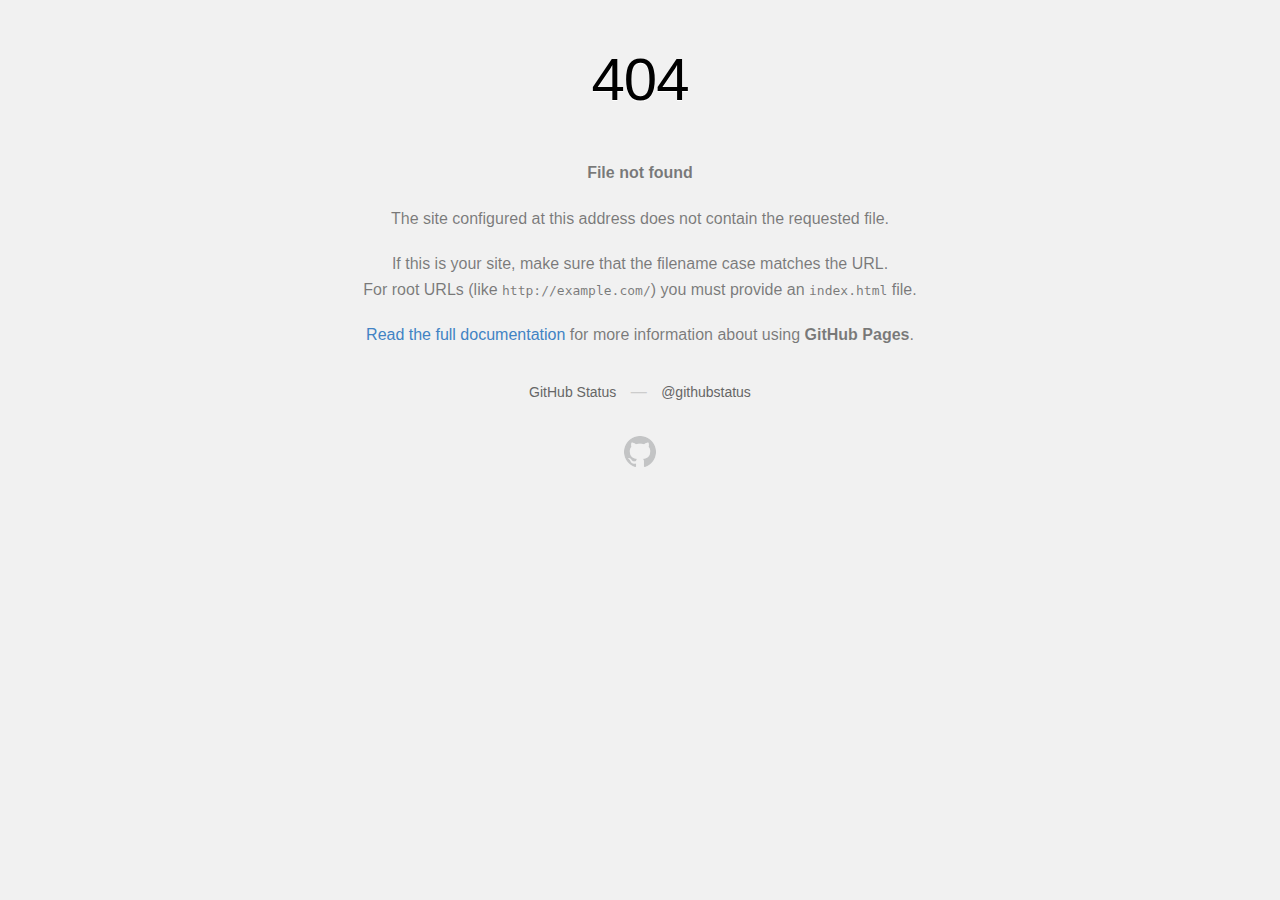
<file: use.fontawesome.com/releases/v5.3.1/css/all.html>
<!DOCTYPE html>
<html>
  <head>
    <meta http-equiv="Content-type" content="text/html; charset=utf-8">
    <meta http-equiv="Content-Security-Policy" content="default-src 'none'; style-src 'unsafe-inline'; img-src data:; connect-src 'self'">
    <title>Page not found &middot; GitHub Pages</title>
    <style type="text/css" media="screen">
      body {
        background-color: #f1f1f1;
        margin: 0;
        font-family: "Helvetica Neue", Helvetica, Arial, sans-serif;
      }

      .container { margin: 50px auto 40px auto; width: 600px; text-align: center; }

      a { color: #4183c4; text-decoration: none; }
      a:hover { text-decoration: underline; }

      h1 { width: 800px; position:relative; left: -100px; letter-spacing: -1px; line-height: 60px; font-size: 60px; font-weight: 100; margin: 0px 0 50px 0; text-shadow: 0 1px 0 #fff; }
      p { color: rgba(0, 0, 0, 0.5); margin: 20px 0; line-height: 1.6; }

      ul { list-style: none; margin: 25px 0; padding: 0; }
      li { display: table-cell; font-weight: bold; width: 1%; }

      .logo { display: inline-block; margin-top: 35px; }
      .logo-img-2x { display: none; }
      @media
      only screen and (-webkit-min-device-pixel-ratio: 2),
      only screen and (   min--moz-device-pixel-ratio: 2),
      only screen and (     -o-min-device-pixel-ratio: 2/1),
      only screen and (        min-device-pixel-ratio: 2),
      only screen and (                min-resolution: 192dpi),
      only screen and (                min-resolution: 2dppx) {
        .logo-img-1x { display: none; }
        .logo-img-2x { display: inline-block; }
      }

      #suggestions {
        margin-top: 35px;
        color: #ccc;
      }
      #suggestions a {
        color: #666666;
        font-weight: 200;
        font-size: 14px;
        margin: 0 10px;
      }

    </style>
  </head>
  <body>

    <div class="container">

      <h1>404</h1>
      <p><strong>File not found</strong></p>

      <p>
        The site configured at this address does not
        contain the requested file.
      </p>

      <p>
        If this is your site, make sure that the filename case matches the URL.<br>
        For root URLs (like <code>http://example.com/</code>) you must provide an
        <code>index.html</code> file.
      </p>

      <p>
        <a href="https://help.github.com/pages/">Read the full documentation</a>
        for more information about using <strong>GitHub Pages</strong>.
      </p>

      <div id="suggestions">
        <a href="https://githubstatus.com">GitHub Status</a> &mdash;
        <a href="https://twitter.com/githubstatus">@githubstatus</a>
      </div>

      <a href="/" class="logo logo-img-1x">
        <img width="32" height="32" title="" alt="" src="[data-uri]">
      </a>

      <a href="/" class="logo logo-img-2x">
        <img width="32" height="32" title="" alt="" src="[data-uri]">
      </a>
    </div>
  </body>
</html>
</file>
